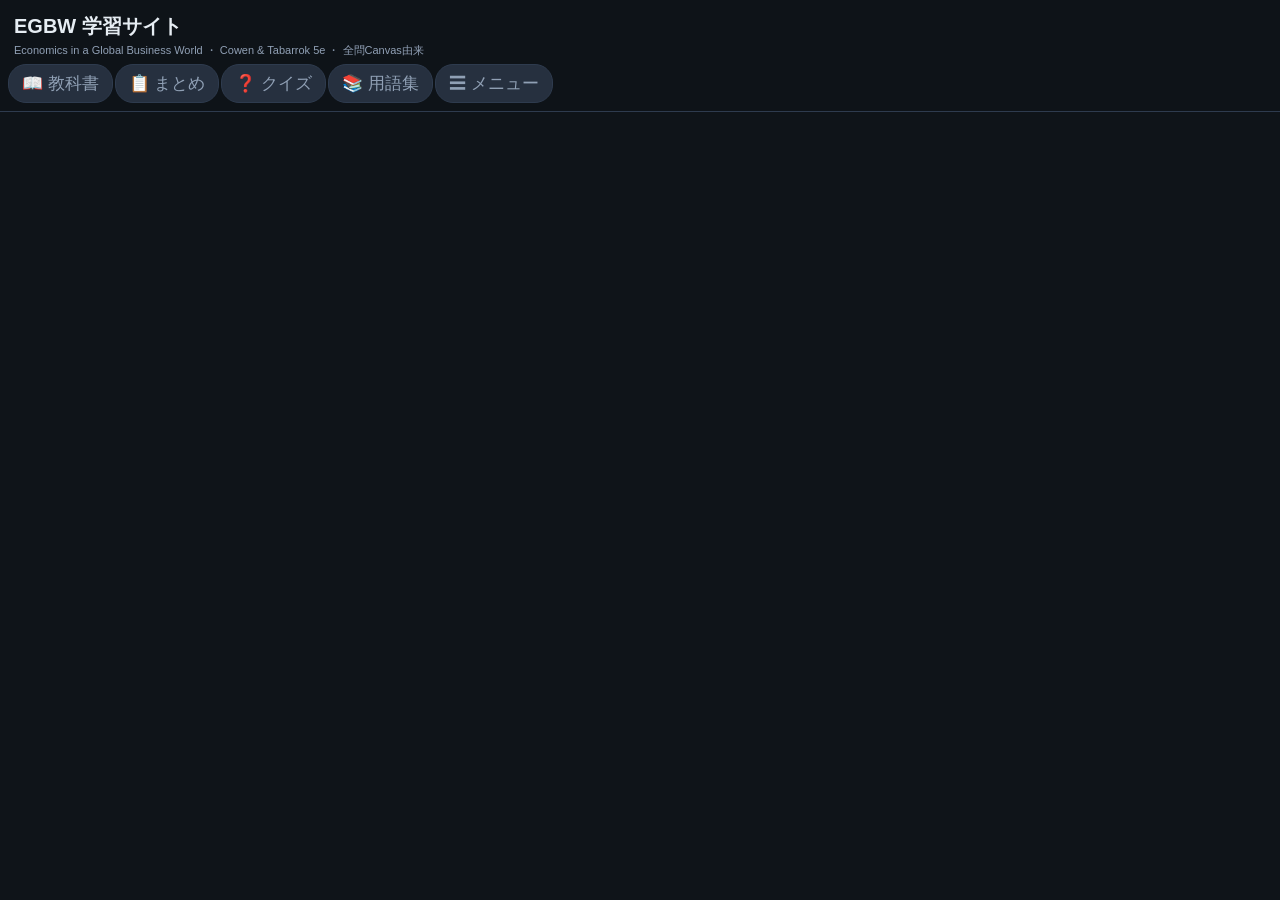
<file: study_site/shell.html>
<!DOCTYPE html>
<html lang="ja">
<head>
<meta charset="utf-8">
<meta name="viewport" content="width=device-width, initial-scale=1, maximum-scale=1">
<title>EGBW 学習サイト — Economics in a Global Business World</title>
<style>
:root{--bg:#0f1419;--panel:#1a2230;--panel2:#222d3d;--line:#2e3b4e;--tx:#e6edf3;--mut:#90a0b5;--acc:#3b82f6;--acc2:#2563eb;--ok:#22c55e;--ng:#ef4444;--dk:#f59e0b;--chip:#26303f;}
*{box-sizing:border-box}
body{margin:0;background:var(--bg);color:var(--tx);font-family:-apple-system,BlinkMacSystemFont,"Segoe UI","Hiragino Kaku Gothic ProN","Yu Gothic",Meiryo,sans-serif;line-height:1.6;-webkit-text-size-adjust:100%}
header{position:sticky;top:0;z-index:20;background:rgba(15,20,25,.95);backdrop-filter:blur(8px);border-bottom:1px solid var(--line)}
.brand{padding:10px 14px 4px;font-weight:700;font-size:20px}
.brand small{color:var(--mut);font-weight:400;font-size:11px;display:block}
.tabs{display:flex;gap:2px;padding:0 8px 8px;overflow-x:auto}
.tab{flex:0 0 auto;background:var(--chip);color:var(--mut);border:1px solid var(--line);border-radius:18px;padding:7px 13px;font-size:17px;cursor:pointer;white-space:nowrap}
.tab.on{background:var(--acc);color:#fff;border-color:var(--acc)}
main{max-width:1400px;margin:0 auto;padding:14px 22px}
.doc h1{font-size:24px;margin:6px 0 2px}
.doc h2{font-size:21px;margin:18px 0 6px;color:#bcd0ea}
.doc h3{font-size:19px;margin:14px 0 4px;color:#9fb6d6}
.doc ul{padding-left:18px;margin:6px 0}
.doc li{margin:5px 0;font-size:19px}
.muted{color:var(--mut);font-size:16px}
.wcard{background:var(--panel);border:1px solid var(--line);border-radius:12px;padding:14px;margin:12px 0}
#filters{background:var(--panel);border:1px solid var(--line);border-radius:12px;padding:10px;margin-bottom:12px}
.frow{display:flex;flex-wrap:wrap;gap:6px;align-items:center;margin:6px 0}
.flab{font-size:16px;color:var(--mut);width:38px;flex:0 0 38px}
.chip{background:var(--chip);color:var(--tx);border:1px solid var(--line);border-radius:14px;padding:5px 10px;font-size:16px;cursor:pointer}
.chip.on{background:var(--acc2);border-color:var(--acc);color:#fff}
.cnt{font-size:16px;color:var(--mut);margin-left:8px}
.btn{background:var(--panel2);color:var(--tx);border:1px solid var(--line);border-radius:10px;padding:9px 14px;font-size:19px;cursor:pointer}
.btn:disabled{opacity:.4;cursor:not-allowed}
.btn.primary{background:var(--acc);border-color:var(--acc);color:#fff;font-weight:600}
.btn.ai{background:#3a2d52;border-color:#5b4690;color:#e6d8ff}
#qcard{background:var(--panel);border:1px solid var(--line);border-radius:12px;padding:14px;min-height:200px}
.qmeta{font-size:11px;color:var(--mut);margin-bottom:8px}
.badge{background:var(--chip);border:1px solid var(--line);border-radius:8px;padding:2px 6px;color:#bcd0ea}
.src{display:block;margin-top:3px;color:#6f8094}
.qtext{font-size:21px;font-weight:600;margin:6px 0 12px}
.fig{background:#11161d;border:1px solid var(--line);border-radius:8px;padding:8px;margin:8px 0;overflow:auto}
.opts{display:flex;flex-direction:column;gap:8px}
.opt{display:flex;gap:10px;align-items:flex-start;text-align:left;background:var(--panel2);border:1px solid var(--line);border-radius:10px;padding:11px;font-size:19px;cursor:pointer;color:var(--tx)}
.opt:hover{border-color:var(--acc)}
.opt .ol{flex:0 0 22px;height:22px;line-height:22px;text-align:center;background:var(--chip);border-radius:6px;font-weight:700;font-size:16px}
.opt.correct{background:rgba(34,197,94,.16);border-color:var(--ok)}
.opt.correct .ol{background:var(--ok);color:#06210f}
.opt.wrong{background:rgba(239,68,68,.16);border-color:var(--ng)}
.opt.wrong .ol{background:var(--ng);color:#2a0707}
.opt.dk{background:rgba(245,158,11,.14);border-color:var(--dk)}
.result{margin:12px 0 6px;font-weight:700;font-size:20px}
.result.ok{color:var(--ok)}.result.ng{color:var(--ng)}.result.dk{color:var(--dk)}
.exp{background:#11161d;border:1px solid var(--line);border-radius:10px;padding:11px;font-size:17px;margin:8px 0}
.we{background:rgba(239,68,68,.08);border:1px solid #4a2530;border-radius:10px;padding:9px;font-size:17px;color:#ffb4b4;margin:6px 0}
.airow{display:flex;flex-wrap:wrap;gap:8px;margin-top:12px}
#qfooter{display:flex;justify-content:space-between;gap:10px;margin-top:12px}
#qfooter .btn{flex:1}
.empty{color:var(--mut);text-align:center;padding:40px 10px}
.bres{text-align:center}
.bres h2{margin:4px 0}
.score{font-size:26px;font-weight:800;color:var(--acc);margin:8px 0}
.catrow{font-size:16px;color:var(--mut);margin:8px 0}
.stat{background:var(--panel);border:1px solid var(--line);border-radius:10px;padding:10px;margin:6px 0;font-size:19px}
.gsearch{width:100%;background:var(--panel2);border:1px solid var(--line);border-radius:10px;padding:10px;color:var(--tx);font-size:19px;margin:8px 0}
.gitem{display:flex;flex-direction:column;background:var(--panel);border:1px solid var(--line);border-radius:8px;padding:8px 10px;margin:5px 0}
.gen{font-weight:600;font-size:19px}
.gja{font-size:17px;color:var(--mut)}
#toast{position:fixed;left:50%;bottom:24px;transform:translateX(-50%) translateY(20px);background:#0b3b6b;color:#fff;border:1px solid var(--acc);border-radius:10px;padding:10px 16px;font-size:17px;opacity:0;pointer-events:none;transition:.25s;z-index:50;max-width:90%;text-align:center}
#toast.show{opacity:1;transform:translateX(-50%) translateY(0)}
/* inline math fractions (renderer) */
.math-frac{display:inline-flex;flex-direction:column;vertical-align:-0.55em;text-align:center;margin:0 .18em;line-height:1.05}
.math-frac>.mf-num{border-bottom:1.5px solid currentColor;padding:0 .35em 1px}
.math-frac>.mf-den{padding:1px .35em 0}
.math-frac sup,.math-frac sub{font-size:.75em}
</style>
</head>
<body>
<header>
  <div class="brand">EGBW 学習サイト<small>Economics in a Global Business World ・ Cowen &amp; Tabarrok 5e ・ 全問Canvas由来</small></div>
  <nav class="tabs">
    <button class="tab" id="tab-text" onclick="showTab('text')">📖 教科書</button>
    <button class="tab" id="tab-summary" onclick="showTab('summary')">📋 まとめ</button>
    <button class="tab" id="tab-quiz" onclick="showTab('quiz')">❓ クイズ</button>
    <button class="tab" id="tab-glossary" onclick="showTab('glossary')">📚 用語集</button>
    <button class="tab" id="tab-menu" onclick="showTab('menu')">☰ メニュー</button>
  </nav>
</header>
<main>
  <section id="view-text" style="display:none"></section>
  <section id="view-summary" style="display:none"></section>
  <section id="view-quiz" style="display:none">
    <div id="filters"></div>
    <div id="qcard"></div>
    <div id="qfooter"></div>
  </section>
  <section id="view-glossary" style="display:none"></section>
  <section id="view-menu" style="display:none"></section>
</main>
<div id="toast"></div>
<!--DATA-->
</body>
</html>
</file>
